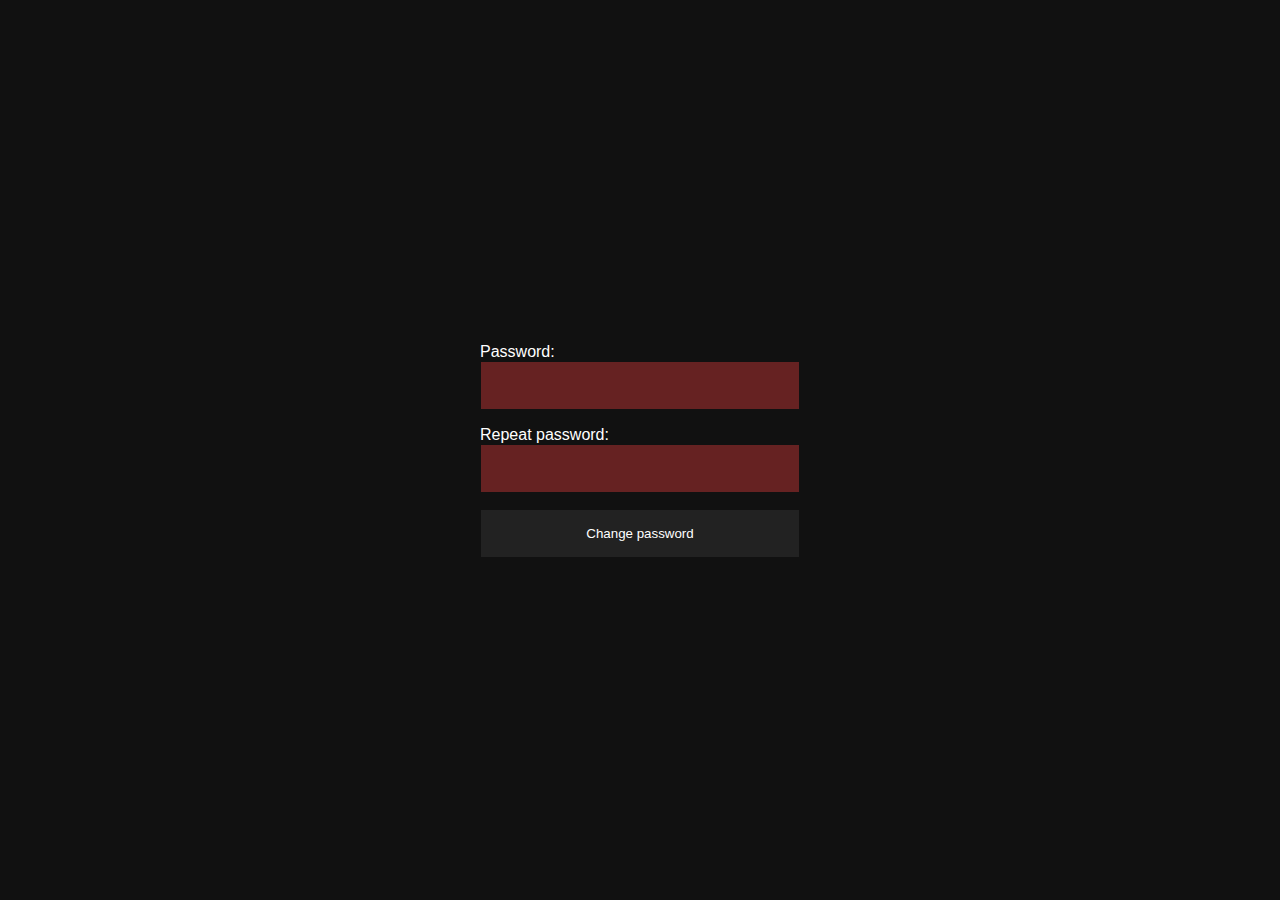
<file: src/exercise-1/index.html>
<!DOCTYPE html>
<html lang="en-US">
  <head>
    <meta charset="utf-8" />
    <meta
      name="viewport"
      content="width=device-width, initial-scale=1, viewport-fit=cover"
    />
    <title>EECS 448 Lab 08</title>
    <meta name="robots" content="noindex,nofollow" />
    <link rel="stylesheet" href="../styles.css" />
    <link rel="stylesheet" href="styles.css" />
  </head>
  <body>
    <main>
      <form>
        <label>
          Password:
          <input
            type="password"
            autocomplete="new-password"
            name="password"
            minlength="8"
            required
          />
        </label>
        <label>
          Repeat password:
          <input
            type="password"
            autocomplete="new-password"
            name="repeat-password"
            minlength="8"
            required
          />
        </label>
        <input type="submit" value="Change password" />
      </form>
    </main>
    <script src="./script.js"></script>
  </body>
</html>
</file>
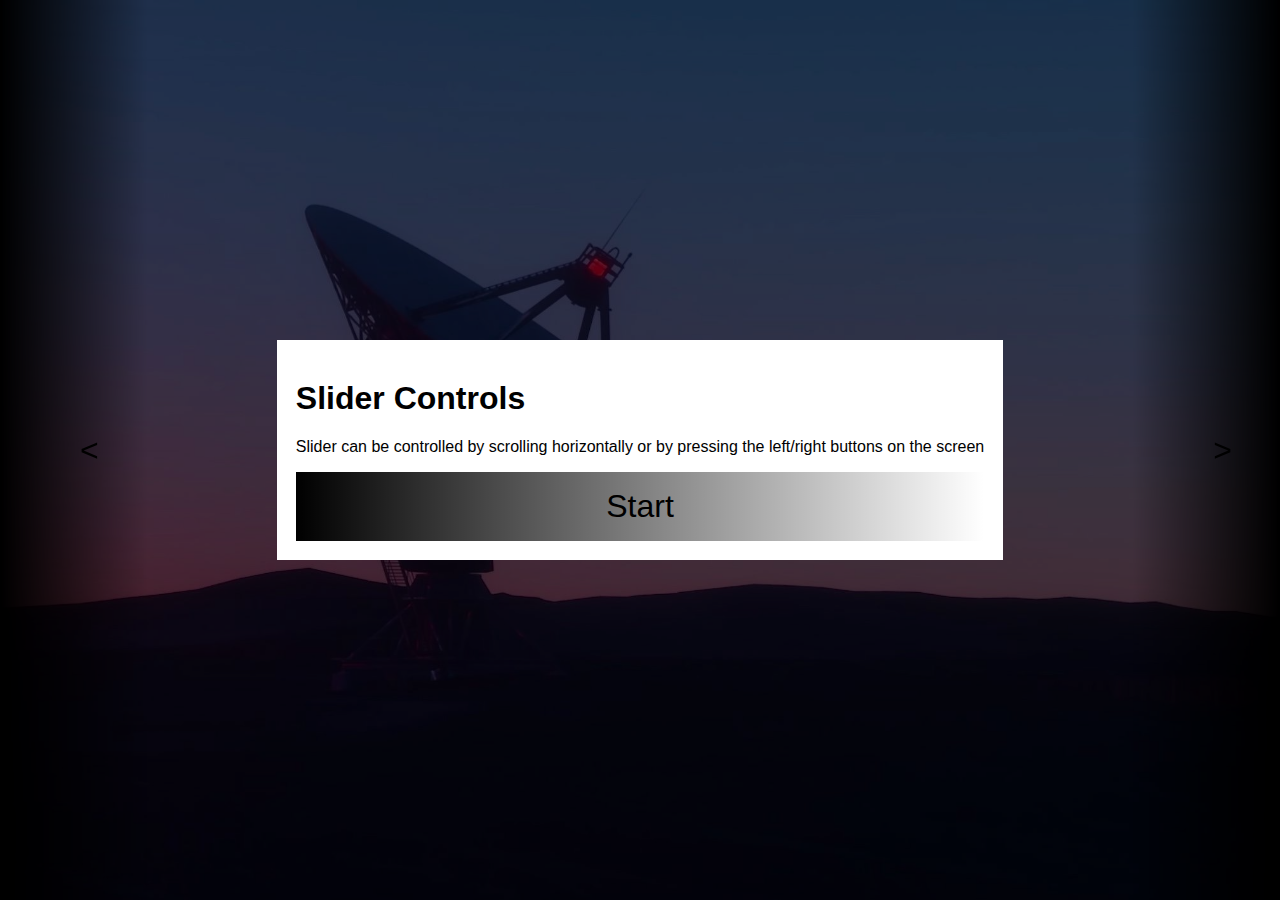
<file: src/exercise-2/index.html>
<!DOCTYPE html>
<html lang="en-US">
  <head>
    <meta charset="utf-8" />
    <meta
      name="viewport"
      content="width=device-width, initial-scale=1, viewport-fit=cover"
    />
    <title>EECS 448 Lab 08</title>
    <meta name="robots" content="noindex,nofollow" />
    <link rel="stylesheet" href="../styles.css" />
    <link rel="stylesheet" href="styles.css" />
  </head>
  <body>
    <menu>
      <li>
        <button type="button">
          <span>&lt;</span>
        </button>
      </li>
      <li aria-hidden="true">
        <span class="spacer"></span>
      </li>
      <li>
        <button type="button">
          <span>&gt;</span>
        </button>
      </li>
    </menu>
    <div id="slider">
      <main></main>
    </div>
    <div id="overlay">
      <dialog open aria-modal="true">
        <h1>Slider Controls</h1>
        <p>
          Slider can be controlled by scrolling horizontally or by pressing the
          left/right buttons on the screen
        </p>
        <button class="dialog-button">Start</button>
      </dialog>
    </div>
    <script src="./script.js"></script>
  </body>
</html>
</file>
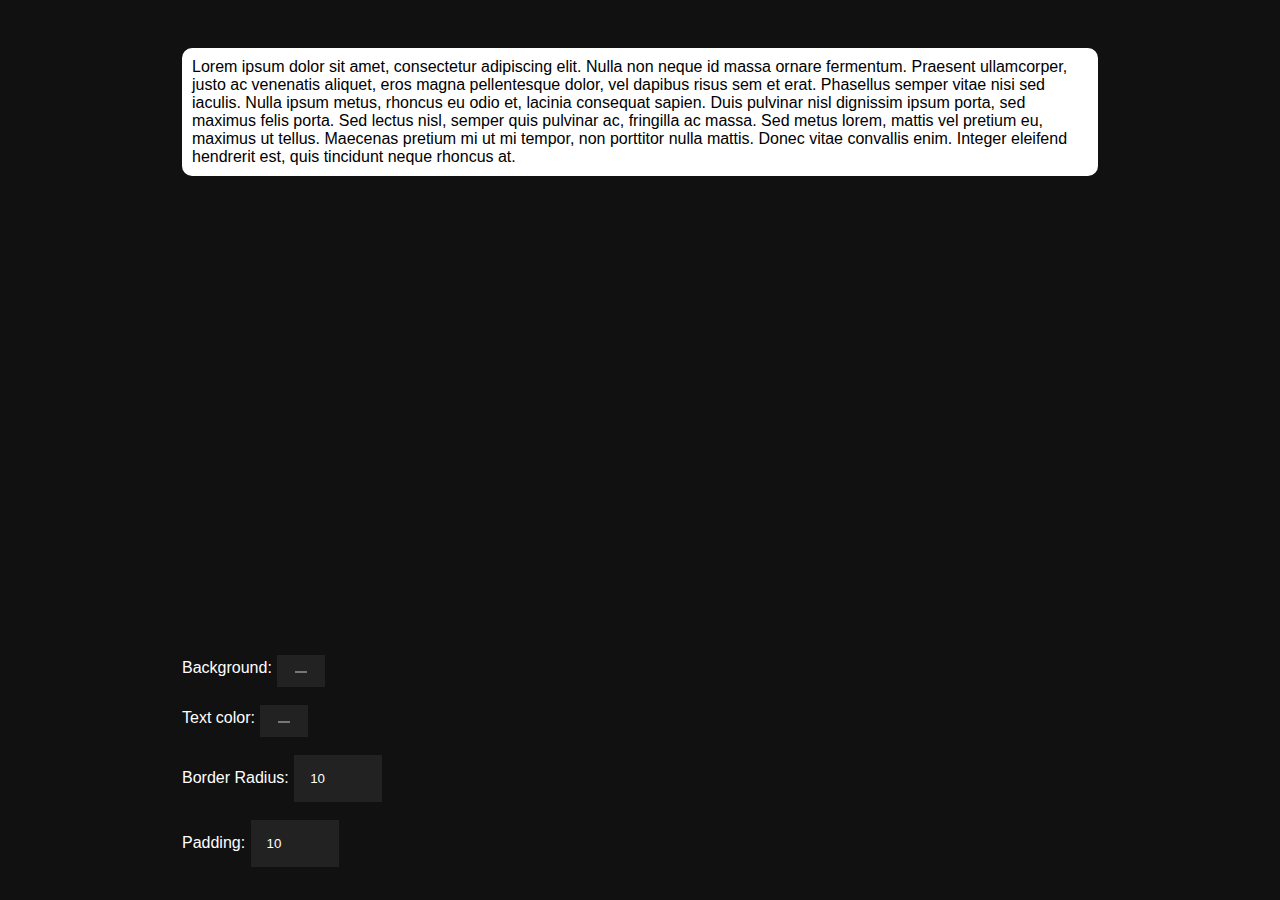
<file: src/exercise-4/index.html>
<!DOCTYPE html>
<html lang="en-US">
  <head>
    <meta charset="utf-8" />
    <meta
      name="viewport"
      content="width=device-width, initial-scale=1, viewport-fit=cover"
    />
    <title>EECS 448 Lab 08</title>
    <meta name="robots" content="noindex,nofollow" />
    <link rel="stylesheet" href="../styles.css" />
    <link rel="stylesheet" href="styles.css" />
  </head>
  <body>
    <main>
      <div id="content">
        <p>
          Lorem ipsum dolor sit amet, consectetur adipiscing elit. Nulla non
          neque id massa ornare fermentum. Praesent ullamcorper, justo ac
          venenatis aliquet, eros magna pellentesque dolor, vel dapibus risus
          sem et erat. Phasellus semper vitae nisi sed iaculis. Nulla ipsum
          metus, rhoncus eu odio et, lacinia consequat sapien. Duis pulvinar
          nisl dignissim ipsum porta, sed maximus felis porta. Sed lectus nisl,
          semper quis pulvinar ac, fringilla ac massa. Sed metus lorem, mattis
          vel pretium eu, maximus ut tellus. Maecenas pretium mi ut mi tempor,
          non porttitor nulla mattis. Donec vitae convallis enim. Integer
          eleifend hendrerit est, quis tincidunt neque rhoncus at.
        </p>
        <span class="spacer"></span>
        <form>
          <label>
            Background:
            <input type="color" name="background" value="#ffffff" />
          </label>
          <label>
            Text color:
            <input type="color" name="color" value="#000000" />
          </label>
          <label>
            Border Radius:
            <input
              type="number"
              name="borderRadius"
              min="0"
              max="200"
              placeholder="px"
              value="10"
            />
          </label>
          <label>
            Padding: <input type="number" name="padding" min="0" max="200"
            placeholder="px" value="10"
          </label>
        </form>
      </div>
    </main>
    <script src="./script.js"></script>
  </body>
</html>
</file>
<file: src/styles.css>
body {
  margin: 0;
  background: #111;
  color: #fff;
  font-family: sans-serif;
  transition: 0.2s;
}

a,
input {
  color: #fff;
}

main {
  display: flex;
  width: 100%;
  height: 100vh;
  justify-content: center;
  align-items: center;
}

ul {
  margin: 0;
  padding: 0;
  list-style: none;
  display: flex;
  flex-direction: column;
  row-gap: 2px;
}

li {
  display: contents;
}

nav a {
  text-decoration: none;
  background: #222;
  padding: 1rem;
  min-width: 21vw;
  text-align: center;
  color: #eee;
}

nav a:hover {
  background: #555;
}

input {
  background: #222;
  border: 1px solid #111;
  padding: 1rem;
}

input:invalid {
  background: #622;
}

input[type='submit'] {
  cursor: pointer;
}

input[type='submit']:hover {
  background: #333;
}

.spacer {
  flex: 1;
}

#blob {
  position: fixed;
  inset: 0;
  pointer-events: none;
  --accent: #000;
  z-index: -1;
  background: radial-gradient(var(--accent), transparent);
}
</file>
<file: src/exercise-1/styles.css>
form {
  display: flex;
  flex-direction: column;
  row-gap: 1rem;
}

label {
  display: flex;
  flex-direction: column;
  min-width: 25vw;
}
</file>
<file: src/exercise-2/styles.css>
body {
  overflow: hidden;
}

menu {
  margin: 0;
  padding: 0;
  position: fixed;
  inset: 0;
  display: flex;
  pointer-events: none;
}

#slider {
  overflow-y: scroll;
}

main {
  width: max-content;
}

img {
  width: 100vw;
  height: 100vh;
  object-fit: cover;
}

.spacer {
  flex: 1;
}

button {
  --angle: 90deg;
  --background: #000;

  background: linear-gradient(var(--angle), var(--background), transparent);
  border: 0;
  padding: 3rem;
  padding-left: 5rem;
  font-size: 2rem;
  cursor: pointer;
  pointer-events: all;
}

li:first-child button {
}

li:last-child button {
  --angle: 270deg;
}

button:hover {
  --background: #000e;
}

#overlay {
  position: fixed;
  inset: 0;
  z-index: 100;
  height: 100vh;
  background: #0009;
  display: flex;
  justify-content: center;
  align-items: center;
}

dialog {
  border: 3px solid #fff;
}

.dialog-button {
  padding: 1rem !important;
  display: flex;
  width: 100%;
  justify-content: center;
}
</file>
<file: src/exercise-4/styles.css>
main {
  padding: 2rem;
  height: calc(100vh - 4rem);
  width: unset;
}

#content {
  display: flex;
  flex-direction: column;
  height: 100%;
}

p {
  transition: 0.5s;
  width: 70vw;
}

form {
  display: flex;
  flex-direction: column;
  row-gap: 1rem;
}
</file>
